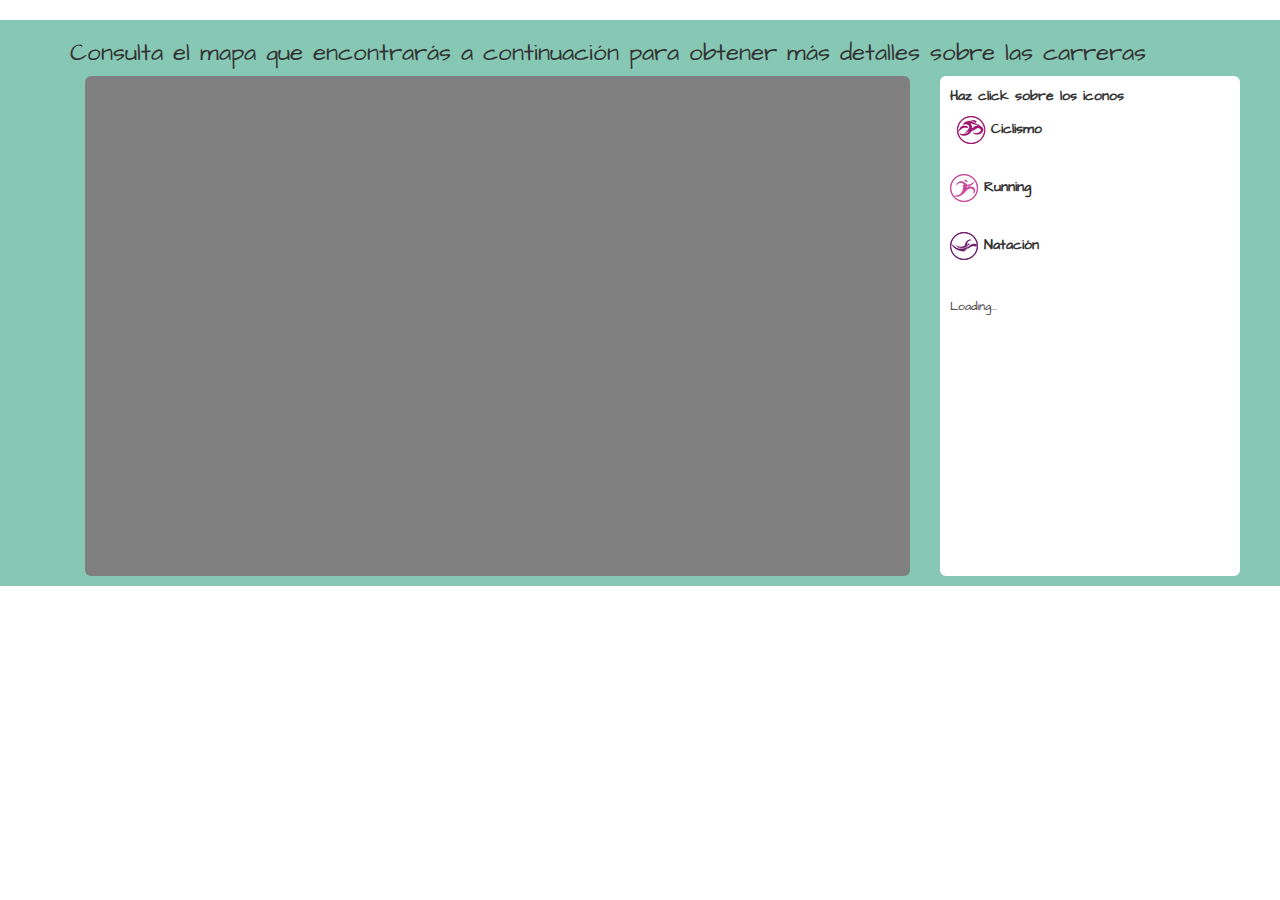
<file: index.html>
<!DOCTYPE html>
<html lang="en" ng-app="myApp">
<head>
	<meta charset="UTF-8">
	<base href="/">
	<title> Carreras Populares | Run - Swim - Cycle </title>
	<link rel="icon" type="image/png" href="./img/shourticon.png" />
	<link rel="stylesheet" type="text/css" href="./lib/bootstrap.min.css">
	<link rel="stylesheet" href="./stylesheet/styles.css">
	<link href='https://fonts.googleapis.com/css?family=Architects+Daughter' rel='stylesheet' type='text/css'>
	<script src="http://maps.google.com/maps/api/js"></script>
	

</head>
<body>
	<header-directive></header-directive>
	
	<section>
		<ng-view></ng-view>
	</section>
	
	
<div id="menu-map" ng-controller="mapController">
		<div class="container map-info">
		<h3>Consulta el mapa que encontrarás a continuación para obtener más detalles sobre las carreras </h3>
				<div class="col-sm-9">
				<div id="map" style="width: 100%; height: 500px; background-color: grey; border-radius: 6px;"></div>
			</div>
			<div class="col-sm-3 info-content">
				<div id="route-map">
				<p>Haz click sobre los iconos </p>
					<p><img src="./img/logo_bici.png">Ciclismo</p><br>
					<p><img src="./img/logo_run.png"> Running</p><br>
					<p><img src="./img/logo_swim.png"> Natación</p><br>
				<h6>Loading...</h6>
				</div>
			</div>
		</div>
		
	</div>



	<script src="./lib/angular.min.js"></script>
	<script src="./lib/angular-route.min.js"></script>
	<script src="./lib/angular-resource.min.js"></script>
	<script src="./lib/jquery-2.2.4.min.js"></script>
	<script src="./lib/bootstrap.min.js"></script>
	<script src="./script/app.js"></script> 
	<script src="./script/controllers.js"></script>
	<script src="./script/directives.js"></script>
	<!-- <script src="http://maps.google.com/maps/api/js?sensor=false"></script>
	<script src="./lib/ng-map.min.js"></script> -->
	<footer-directive></footer-directive>
</body>



</html>
</file>
<file: stylesheet/styles.css>
* {
  font-family: 'Architects Daughter', cursive;
  font-family: 'Architects Daughter', cursive;
  font-weight: bolder; }

.section-info {
  background-color: #86c8b4; }

h1 {
  font-size: 55px;
  font-weight: bolder;
  color: #86c8b4;
  font-family: 'Architects Daughter', cursive;
  font-family: 'Architects Daughter', cursive; }

.navbar-inverse {
  background-color: white; }

.navbar-inverse .navbar-nav > .active > a, .navbar-inverse .navbar-nav > .active > a:focus, .navbar-inverse .navbar-nav > .active > a:hover {
  color: #fff;
  background-color: #86c8b4; }

.navbar-brand {
  margin-bottom: 5px; }

#img-background {
  width: 100%;
  height: 600px; }

a:hover {
  text-decoration: none; }

.logo {
  width: 150px;
  height: 40px;
  margin-bottom: 5px; }

.logo-animated {
  -webkit-transition: all 0.5s ease;
  -moz-transition: all 0.5s ease;
  -o-transition: all 0.5s ease;
  -ms-transition: all 0.5s ease;
  transition: all 0.5s ease; }

.logo-animated:hover {
  border-radius: 50%;
  -webkit-transform: rotate(360deg);
  -moz-transform: rotate(360deg);
  -o-transform: rotate(360deg);
  -ms-transform: rotate(360deg);
  transform: rotate(360deg); }

li {
  display: inline; }

.photoPortada {
  width: 340px;
  height: 270px;
  padding: 20px; }

.colphotos {
  margin: 0 auto;
  border-top: 3px;
  border-color: #86c8b4; }

footer {
  background-color: white;
  text-align: center; }

#col {
  width: 200px;
  height: 200px; }

.map-info {
  margin-top: 20px;
  border-top: 3px;
  background-color: #86c8b4; }

#menu-map {
  background-color: #86c8b4; }

.carousel-button {
  margin-bottom: 150px; }

.btn-primary {
  color: #fff;
  background-color: #5aafb0;
  border-color: white;
  margin-bottom: 30px; }

.btn-primary:hover {
  background-color: grey;
  border-color: #5aafb0; }

#route-map {
  padding: 10px;
  background-color: white;
  border-radius: 6px;
  margin-bottom: 2px;
  height: 500px;
  width: 300px; }

#map {
  margin-bottom: 10px; }

::-webkit-scrollbar {
  width: 10px;
  background: #dbe8ec; }

::-webkit-scrollbar-button {
  width: 8px;
  height: 5px; }

::-webkit-scrollbar-track {
  background: #3c454e;
  border: thin solid #1a1f25;
  -webkit-box-shadow: inset 0 0 6px rgba(0, 0, 0, 0.3);
  -webkit-border-radius: 10px;
  border-radius: 10px; }

::-webkit-scrollbar-thumb {
  background: -webkit-linear-gradient(top, #5aafb0, #4ca06d);
  -webkit-box-shadow: inset 0 1px 0 rgba(255, 255, 225, 0.5), inset 1px 0 0 rgba(255, 255, 255, 0.4), inset 0 1px 2px rgba(255, 255, 255, 0.3);
  border: thin solid #232c34;
  border-radius: 10px;
  -webkit-border-radius: 10px; }

/* Pseudo-clase */
::-webkit-scrollbar-thumb:window-inactive {
  background: rgba(77, 161, 112, 0.6); }

#photo-natacion {
  width: 100%; }

.navbar-right {
  margin-right: 30px; }

#hi {
  color: #fff;
  background-color: #5aafb0;
  border-color: white; }

#space {
  margin-top: 30px; }

#button-card {
  margin-left: 130px; }

#input-form {
  width: 260px; }

/*# sourceMappingURL=styles.css.map */
</file>
